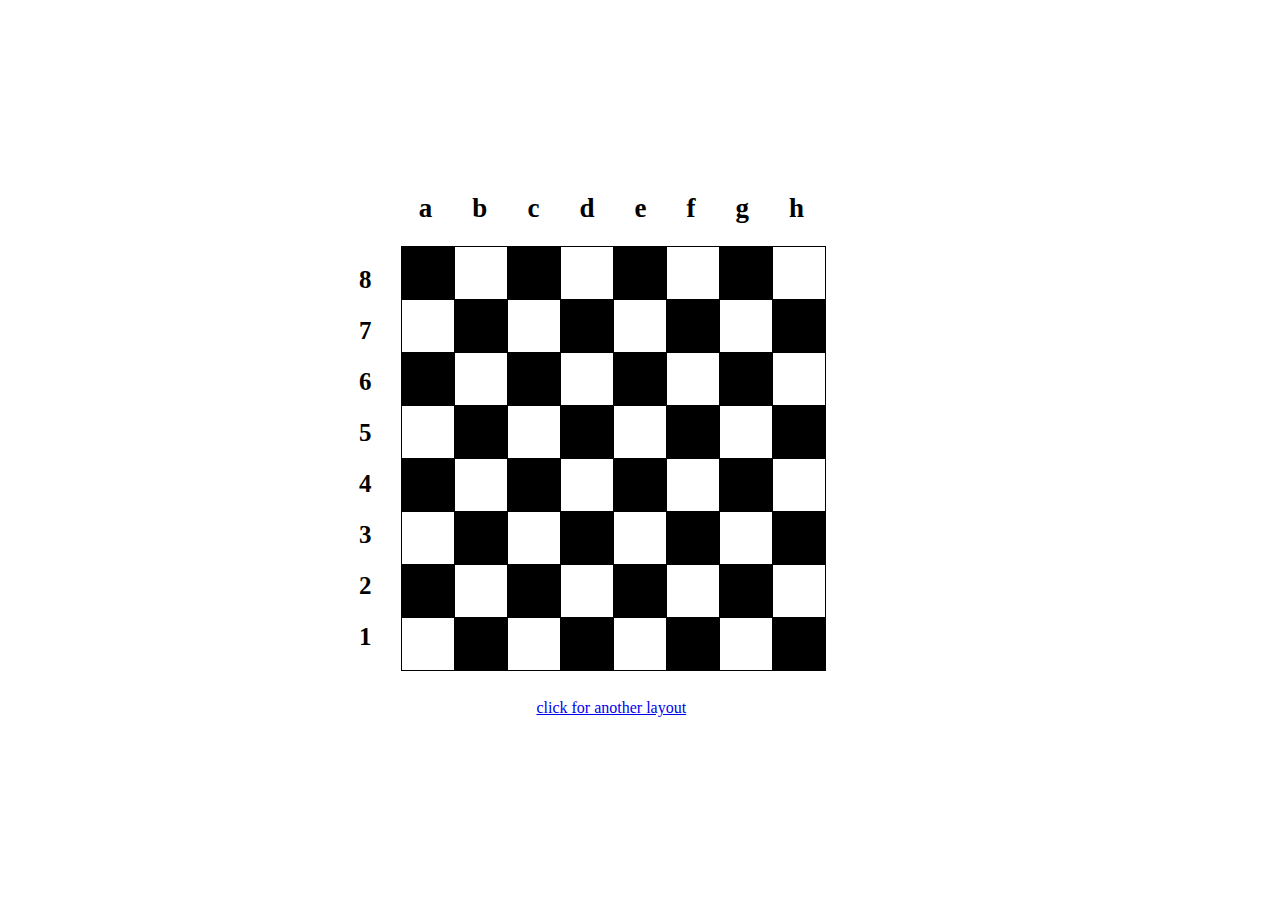
<file: index.html>
<!DOCTYPE html>
<html lang="en">
<head>
    <meta charset="UTF-8">
    <meta name="viewport" content="width=device-width, initial-scale=1.0">
    <title>Chess</title>
    <style>
        body{
            display: flex;
            justify-content: center;
            align-items: center;
            height: 100vh;
            background-color: white;
        }
        table{
            border-collapse: collapse;
            margin: 20px;
        }
        #chess{
            position: relative;
            right: 190px;
        }
        #chess td{
            width: 50px;
            height: 50px;
        }
        #chess tr:nth-child(even),td:nth-child(odd){
            background-color: black;
        }
        #chess tr:nth-child(odd),td:nth-child(even){
            background-color: black;
        }
        #chess tr:nth-child(even) td:nth-child(odd){
            background-color: white;
            border: 1px solid #000;
        }
        #chess tr:nth-child(odd) td:nth-child(even){
            background-color: white;
            border: 1px solid black;
        }
        #chess td{
            border: 1px solid black;
        }
        .ul1{
            list-style-type: none;
            position: relative;
            bottom: 250px;
            left: 285px;
            display: flex;
            flex-direction: row;
            justify-content: space-evenly;
            gap: 40px;
            font-weight: bold;
            font-size: 27px;
        }
        .ul2{
            list-style-type: none;
            position: relative;
            right: 200px;
            display: flex;
            flex-direction: column;
            justify-content: space-evenly;
            gap: 23px;
            font-weight: bold;
            font-size: 25px;
        }
        div{
            position: relative;
            top: 250px;
            right: 500px;
        }
    </style>
</head>
<body>
    <ul class="ul1">
        <li>a</li>
        <li>b</li>
        <li>c</li>
        <li>d</li>
        <li>e</li>
        <li>f</li>
        <li>g</li>
        <li>h</li>
    </ul>
    <ul class="ul2">
        <li>8</li>
        <li>7</li>
        <li>6</li>
        <li>5</li>
        <li>4</li>
        <li>3</li>
        <li>2</li>
        <li>1</li>
    </ul>
    <table id="chess">
        <tr>
            <td></td>
            <td></td>
            <td></td>
            <td></td>
            <td></td>
            <td></td>
            <td></td>
            <td></td>
        </tr>
        <tr>
            <td></td>
            <td></td>
            <td></td>
            <td></td>
            <td></td>
            <td></td>
            <td></td>
            <td></td>
        </tr>
        <tr>
            <td></td>
            <td></td>
            <td></td>
            <td></td>
            <td></td>
            <td></td>
            <td></td>
            <td></td>
        </tr>
        <tr>
            <td></td>
            <td></td>
            <td></td>
            <td></td>
            <td></td>
            <td></td>
            <td></td>
            <td></td>
        </tr>
        <tr>
            <td></td>
            <td></td>
            <td></td>
            <td></td>
            <td></td>
            <td></td>
            <td></td>
            <td></td>
        </tr>
        <tr>
            <td></td>
            <td></td>
            <td></td>
            <td></td>
            <td></td>
            <td></td>
            <td></td>
            <td></td>
        </tr>
        <tr>
            <td></td>
            <td></td>
            <td></td>
            <td></td>
            <td></td>
            <td></td>
            <td></td>
            <td></td>
        </tr>
        <tr>
            <td></td>
            <td></td>
            <td></td>
            <td></td>
            <td></td>
            <td></td>
            <td></td>
            <td></td>
        </tr>
    </table>
    <br>
    <div>
        <a href="chess.html">click for another layout</a>
    </div>
</body>
</html>
</file>
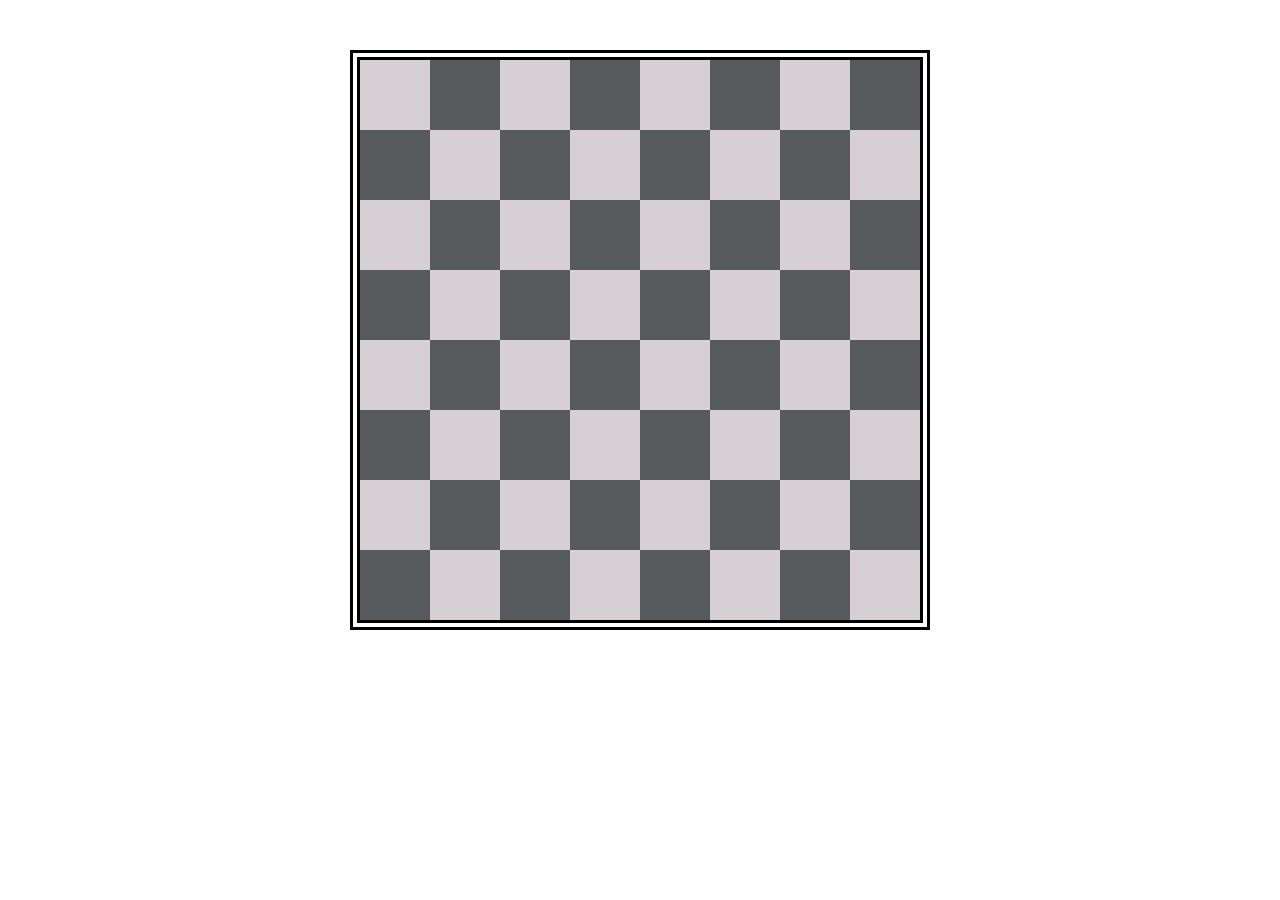
<file: chess.html>
<!DOCTYPE html>
<html lang="en">
<head>
    <meta charset="UTF-8">
    <meta name="viewport" content="width=device-width, initial-scale=1.0">
    <title>chess</title>
    <link rel="stylesheet" href="https://cdnjs.cloudflare.com/ajax/libs/font-awesome/6.6.0/css/all.min.css" integrity="sha512-Kc323vGBEqzTmouAECnVceyQqyqdsSiqLQISBL29aUW4U/M7pSPA/gEUZQqv1cwx4OnYxTxve5UMg5GT6L4JJg==" crossorigin="anonymous" referrerpolicy="no-referrer" />
    <link rel="stylesheet" href="chess.css">
</head>
<body>
    <div class="chess">
        <div class="row">
            <div class="blk"><i class="fa-solid fa-chess-rook" style="color: #5dc86f;"></i></div>
            <div class="wht"><i class="fa-solid fa-chess-knight" style="color: #5dc86f;"></i></div>
            <div class="blk"><i class="fa-solid fa-chess-bishop" style="color: #5dc86f;"></i></div>
            <div class="wht"><i class="fa-solid fa-chess-queen" style="color: #5dc86f;"></i></div>
            <div class="blk"><i class="fa-solid fa-chess-king" style="color: #5dc86f;"></i></div>
            <div class="wht"><i class="fa-solid fa-chess-bishop" style="color: #5dc86f;"></i></div>
            <div class="blk"><i class="fa-solid fa-chess-knight" style="color: #5dc86f;"></i></div>
            <div class="wht"><i class="fa-solid fa-chess-rook" style="color: #5dc86f;"></i></div>
        </div>
        <div class="row">
            <div class="wht"><i class="fa-sharp fa-solid fa-chess-pawn" style="color: #5dc86f;"></i></div>
            <div class="blk"><i class="fa-sharp fa-solid fa-chess-pawn" style="color: #5dc86f;"></i></div>
            <div class="wht"><i class="fa-sharp fa-solid fa-chess-pawn" style="color: #5dc86f;"></i></div>
            <div class="blk"><i class="fa-sharp fa-solid fa-chess-pawn" style="color: #5dc86f;"></i></div>
            <div class="wht"><i class="fa-sharp fa-solid fa-chess-pawn" style="color: #5dc86f;"></i></div>
            <div class="blk"><i class="fa-sharp fa-solid fa-chess-pawn" style="color: #5dc86f;"></i></div>
            <div class="wht"><i class="fa-sharp fa-solid fa-chess-pawn" style="color: #5dc86f;"></i></div>
            <div class="blk"><i class="fa-sharp fa-solid fa-chess-pawn" style="color: #5dc86f;"></i></div>
        </div>
        <div class="row">
            <div class="row">
                <div class="blk"></div>
                <div class="wht"></div>
                <div class="blk"></div>
                <div class="wht"></div>
                <div class="blk"></div>
                <div class="wht"></div>
                <div class="blk"></div>
                <div class="wht"></div>
            </div>
            <div class="row">
                <div class="wht"></div>
                <div class="blk"></div>
                <div class="wht"></div>
                <div class="blk"></div>
                <div class="wht"></div>
                <div class="blk"></div>
                <div class="wht"></div>
                <div class="blk"></div>
            </div>
            <div class="row">
                <div class="blk"></div>
                <div class="wht"></div>
                <div class="blk"></div>
                <div class="wht"></div>
                <div class="blk"></div>
                <div class="wht"></div>
                <div class="blk"></div>
                <div class="wht"></div>
            </div>
            <div class="row">
                <div class="wht"></div>
                <div class="blk"></div>
                <div class="wht"></div>
                <div class="blk"></div>
                <div class="wht"></div>
                <div class="blk"></div>
                <div class="wht"></div>
                <div class="blk"></div>
            </div>
        <div class="row">
            <div class="blk"><i class="fa-sharp fa-solid fa-chess-pawn" style="color: #d06329;"></i></div>
            <div class="wht"><i class="fa-sharp fa-solid fa-chess-pawn" style="color: #d06329;"></i></div>
            <div class="blk"><i class="fa-sharp fa-solid fa-chess-pawn" style="color: #d06329;"></i></div>
            <div class="wht"><i class="fa-sharp fa-solid fa-chess-pawn" style="color: #d06329;"></i></div>
            <div class="blk"><i class="fa-sharp fa-solid fa-chess-pawn" style="color: #d06329;"></i></div>
            <div class="wht"><i class="fa-sharp fa-solid fa-chess-pawn" style="color: #d06329;"></i></div>
            <div class="blk"><i class="fa-sharp fa-solid fa-chess-pawn" style="color: #d06329;"></i></div>
            <div class="wht"><i class="fa-sharp fa-solid fa-chess-pawn" style="color: #d06329;"></i></div>
        </div>
        <div class="row">
            <div class="wht"><i class="fa-solid fa-chess-rook" style="color: #d06329;"></i></div>
            <div class="blk"><i class="fa-solid fa-chess-knight" style="color: #d06329;"></i></div>
            <div class="wht"><i class="fa-solid fa-chess-bishop" style="color: #d06329;"></i></div>
            <div class="blk"><i class="fa-solid fa-chess-king" style="color: #d06329;"></i></div>
            <div class="wht"><i class="fa-solid fa-chess-queen" style="color: #d06329;"></i></div>
            <div class="blk"><i class="fa-solid fa-chess-bishop" style="color: #d06329;"></i></div>
            <div class="wht"><i class="fa-solid fa-chess-knight" style="color: #d06329;"></i></div>
            <div class="blk"><i class="fa-solid fa-chess-rook" style="color: #d06329;"></i></div>
        </div>
    </div>
</body>
</html>
</file>
<file: chess.css>
*{
    margin: 0;
    padding: 0;
}
.chess{
    height: 560px;
    width: 560px;
    margin: auto;
    position: relative;
    top: 50px;
    border: 10px double rgb(0, 0, 0);
}
.row{
    height: 70px;
    width: 100%
    ;
}
.blk,.wht{
    height: 70px;
    width: 70px;
    float: left;
    display: flex;
    justify-content: center;
    align-items: center;
}
.blk{
    background-color: rgb(214, 207, 211);
}
.wht{
    background-color: rgb(87, 90, 92);
}
.chess .row i{
    font-size:50px;
}
</file>
